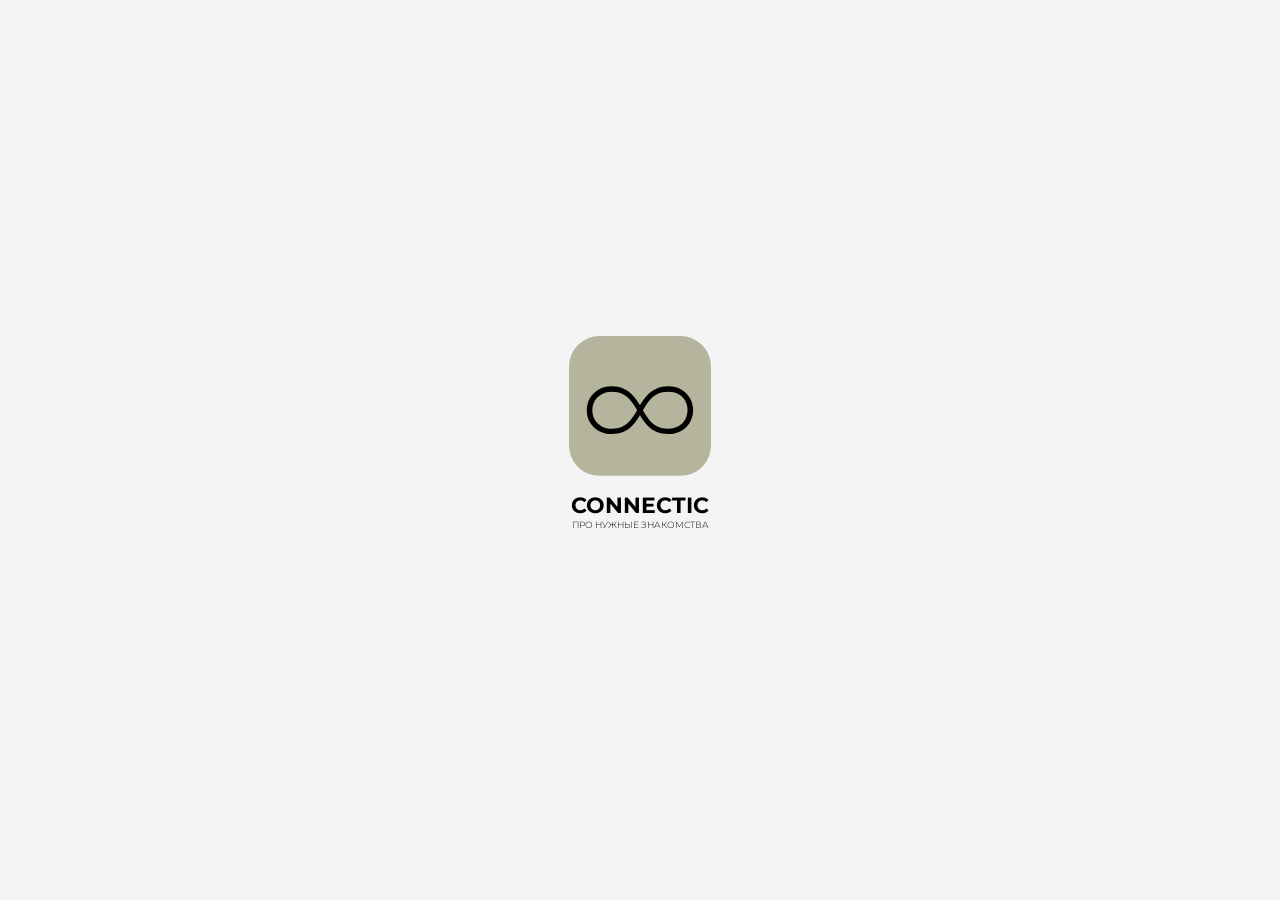
<file: index.html>
<!DOCTYPE html>
<html lang="en">

<head>
    <meta charset="UTF-8">
   
   <meta name="apple-mobile-web-app-capable" content="yes">
    <meta name="apple-mobile-web-app-status-bar-style" content="black-translucent">
  <meta name="viewport" content="width=device-width, initial-scale=1.0, maximum-scale=1.0, user-scalable=no">
    <link rel="stylesheet" type="text/css" href="css/reset.css">
    <link rel="stylesheet" type="text/css" href="css/styles.css">
    <link rel="preconnect" href="https://fonts.googleapis.com">

    <link rel="icon" href="images/logo.ico" type="image/x-icon">
    <link rel="preconnect" href="https://fonts.gstatic.com" crossorigin>
    <link
        href="https://fonts.googleapis.com/css2?family=Montserrat:ital,wght@0,400;0,600;1,400;1,500;1,600&display=swap"
        rel="stylesheet">
    <title>Connectic</title>

    <script src="js/script.js"></script>

</head>

<body>
    <section class="first__page__logo">
        <div class="logo">
            <img src="images/con__logo.svg" class="logo__img rotate" alt="Изображение">
            <div class="logo__text">
                <h1> CONNECTIC</h1>
                <span>ПРО НУЖНЫЕ ЗНАКОМСТВА</span>
            </div>
        </div>
    </section>




    <main>

        <img src="images/page__2.png" alt="" id="element1" hidden style ="width:100vw; height:100vh">
        <img src="images/photo__3.png" alt="" id="element2" hidden style ="width:100vw; height:100vh">
        <img src="images/photo__4.png" alt="" id="element3" hidden style ="width:100vw; height:100vh">
       


        <section class="swipe container">
            <div class="swipe__inner">
                <div class="swipe__text">
                    <h1> CONNECTIC</h1>
                    <span>ПРО НУЖНЫЕ ЗНАКОМСТВА</span>
                </div>






                <div class="image-container">
                    <div class="image-slider">
                         <img src="images/Алена.png" class="swipe-image">
                        <img src="images/Group.svg" class="swipe-image">
                       

                    </div>
                </div>

                <div class="yes__no__block">
                    <img src="images/yes__ico.svg" alt="">
                    <img src="images/no__ico.svg" alt="">
                </div>
            </div>

        </section>
        <footer class="footer">
            <div class="footer__inner">
                <nav class="footer__menu">
                    <ul class="menu__list footer__menu-list">
                        <li class="menu__list-item">
                            <a href="#" data-target="element1" class="showLink">

                                <img src="images/icon__question.svg" alt="" class="footer__social-img">
                            </a>
                        </li>
                        <li class="menu__list-item">
                            <a href="#" data-target="element2" class="showLink">
                                <img src="images/icon__gamburger.svg" alt="" class="footer__social-img">

                            </a>
                        </li>

                        <li class="menu__list-item">
                            <a>
                                <img src="images/icon__magnifier__on.svg" alt="" class="footer__social-img">
                            </a>
                        </li>
                        <li class="menu__list-item">
                            <a href="#" data-target="element3" class="showLink">
                                <img src="images/icon__locate.svg" alt="" class="footer__social-img">
                            </a>
                        </li>
                        <li class="menu__list-item">
                            <a href="#" data-target="element4" class="showLink">
                                <img src="images/icon__person.svg" alt="" class="footer__social-img">
                        </li>
                        </a>
                    </ul>
                </nav>
            </div>
        </footer>
    </main>
</body>

</html>
</file>
<file: css/styles.css>
html {
    box-sizing: border-box;
 overflow-x: hidden;
        overflow-y: hidden;
}


*,
*::after,
*::before {
    box-sizing: inherit;
}


@media (max-width: 41234px) {
    html, body {width:100%;
                overflow-x: hidden;
        overflow-y: hidden;}
    main {
        display: none;
        opacity: 1;
        overflow-x: hidden;
        overflow-y: hidden;
        transition: opacity 2s, display 2s;
    }

    body {
        overflow-x: hidden;
        overflow-y: hidden;
        font-size: 16px;
        font-family: Montserrat;

        font-weight: 300;
        line-height: normal;
    }

    .first__page__logo {

        background-color: rgba(217, 217, 217, 0.30);
        display: flex;
        justify-content: center;

        height: 100vh;
        width: 100ww;
        align-items: center;
        opacity: 1;
        transition: opacity 1s;

        z-index: 0;

    }


    .logo__img,
    .logo__text {
        opacity: 0;
        /* Начальное значение - элементы невидимы */
    }

    .logo__text, .swipe__text {
        font-family: Montserrat;
        font-size: 9px;
        line-height: normal;
        text-align: center;
        width: 142px;
        height: 78px;
        animation: fadeInText 2s ease forwards;
        animation-delay: 0.5s;
        /* Задержка в полсекунды после анимации изображения */
    }
    

    .logo__text>h1, .swipe__text>h1 {
        font-size: 22px;
    }

    .hidden {
        opacity: 1;
    }

    .unhidden {
        opacity: 1;
        display: block;
    }

    @keyframes fadeInText {
        0% {
            opacity: 0;
        }

        100% {
            opacity: 1;
        }
    }

    .logo__img {
        opacity: 1;
    }



    .logo__text__2 {
        font-weight: 600;
    }

    .logo__text__3 {
        font-size: 26px;
    }




    .rotate {
        width: 100%;
        height: 100%;
        opacity: 1;
        /* Начните с непрозрачности 0 */
        transform: rotate(0deg);
        /* Начните с нулевого поворота */
        transition: opacity 1s, transform 1s;
        /* Длительность анимации 1 секунда */
    }

    /* Примените анимацию после загрузки страницы */
    @keyframes rotateAndFadeIn {
        0% {
            opacity: 0;
            transform: rotate(0deg);
        }

        100% {
            opacity: 1;
            transform: rotate(360deg);
        }
    }

    /* Запустите анимацию при загрузке страницы */
    .rotate {
        animation: rotateAndFadeIn 2s;
        /* 2 секунды для полного оборота */
    }

    footer {
        width:100vw ;
        height: 117px;
        border-radius: 30px 30px 0px 0px;
        background-color: #4D504B;
        margin-top: 37px;
        position: fixed;
        text-align: center;
        padding: 18px;
        /* Внутренний отступ */
        z-index: 10;
bottom: 0px;
    }

    .footer__menu-list {
        display: flex;
        justify-content: center;
        align-items: center;
        padding-left: 21px;

    }

    .menu__list-item {
        margin-right: 18px;
    }


    .block__animate {

        width: 299px;
        height: 456px;
        border-radius: 15px;
        background: #BBBABA;
    }

.swipe__text{
        animation: none;
       
        margin-top: 34px;
       
    }
    .swipe__inner{
        display: flex;
        justify-content: center;
        align-items: center;
        flex-direction: column;
        margin-bottom: 0;
        
    }

    .image-container{

        margin-bottom: 150px;
    }
    .yes__no__block{
        display: flex;
        justify-content: center;
        align-items: center;
       
        margin-left: 115px;
        margin-right: 119px;
    }
    .yes__no__block>img:first-child{
        margin-right: 50px;
    }
    


    /* .block__animate {
        width: 300px; /* Задайте ширину для внешнего блока */
 
        /* overflow: hidden;
      } */ 
      
      .image-container {
        width: 388.005px;
height: 652.962px;
        overflow: hidden;
        position: relative;
        margin-bottom: 20px;
           overflow-x: hidden;
        overflow-y: hidden;
      }
      
      .image-slider {
        display: flex;
        white-space: nowrap;
        overflow-x: hidden;
        overflow-y: hidden;
      }
      
      .swipe-image {
         width: 388.005px;
height: 652.962px;
        object-fit: cover;
        transform-origin: center;
        transition: transform 0.3s ease;
        position: relative;
        z-index: 1;
      }
      
      .image-container::before {
        content: "";
        position: absolute;
        top: 0;
        left: 0;
           width: 388.005px;
height: 652.962px;
     
        background: url('background.jpg') no-repeat;
        background-size: cover;
        z-index: 0;
      }
      
      .image-container::-webkit-scrollbar {
        display: none;
           overflow-x: hidden;
        overflow-y: hidden;
      }



      

      
}
</file>
